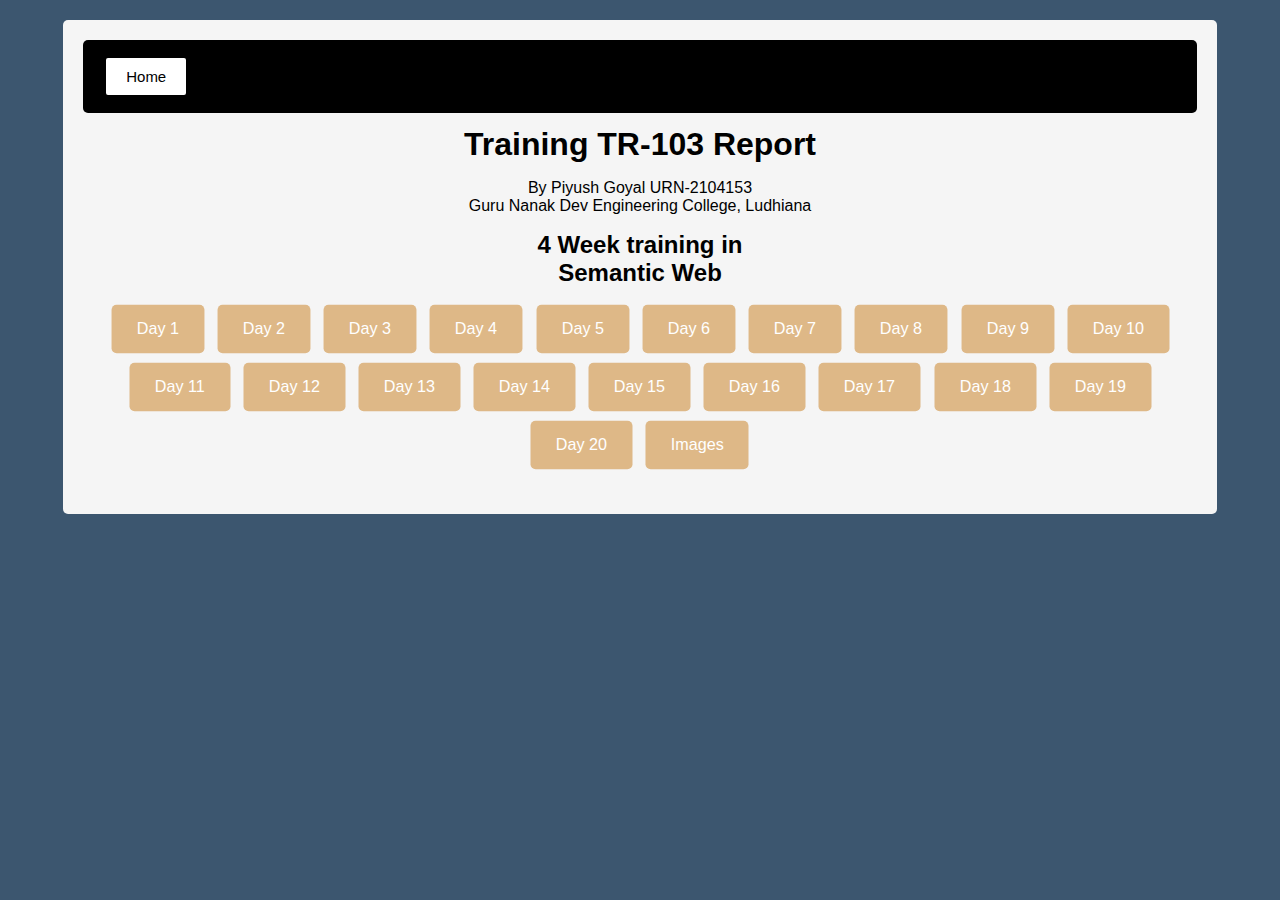
<file: Display/index.html>
<!DOCTYPE html>
<html lang="en">
<head>
    <meta charset="UTF-8">
    <meta name="viewport" content="width=device-width, initial-scale=1.0">
    <title>Training TR-103 Report</title>
    <link rel="stylesheet" href="display.css">
</head>
<body>
    <div class="container">
        <header>
            <a href="https://github.com/Piyush-Goyal-Github/TR103SemanticWeb" target="_blank" class="home-button">Home</a>
        </header>
        <section id="home" class="section active">
            <h1>Training TR-103 Report</h1>
            <p>By Piyush Goyal URN-2104153 <br> Guru Nanak Dev Engineering College, Ludhiana</p>
            <h2>4 Week training in<br>Semantic Web</h2>
        </section>
        <nav>
            <a href="/Day 1/" target="_blank">Day 1</a>
            <a href="/Day 2/" target="_blank">Day 2</a>
            <a href="/Day 3/" target="_blank">Day 3</a>
            <a href="/Day 4/" target="_blank">Day 4</a>
            <a href="/Day 5/" target="_blank">Day 5</a>
            <a href="/Day 6/" target="_blank">Day 6</a>
            <a href="/Day 7/" target="_blank">Day 7</a>
            <a href="/Day 8/" target="_blank">Day 8</a>
            <a href="/Day 9/" target="_blank">Day 9</a>
            <a href="/Day 10/" target="_blank">Day 10</a>
            <a href="/Day 11/" target="_blank">Day 11</a>
            <a href="/Day 12/" target="_blank">Day 12</a>
            <a href="/Day 13/" target="_blank">Day 13</a>
            <a href="/Day 14/" target="_blank">Day 14</a>
            <a href="/Day 15/" target="_blank">Day 15</a>
            <a href="/Day 16/" target="_blank">Day 16</a>
            <a href="/Day 17/" target="_blank">Day 17</a>
            <a href="/Day 18/" target="_blank">Day 18</a>
            <a href="/Day 19/" target="_blank">Day 19</a>
            <a href="/Day 20/" target="_blank">Day 20</a>
            <a href="/Images/" target="_blank">Images</a>
            <br>
        </nav>
    </div>
</body>
</html>
</file>
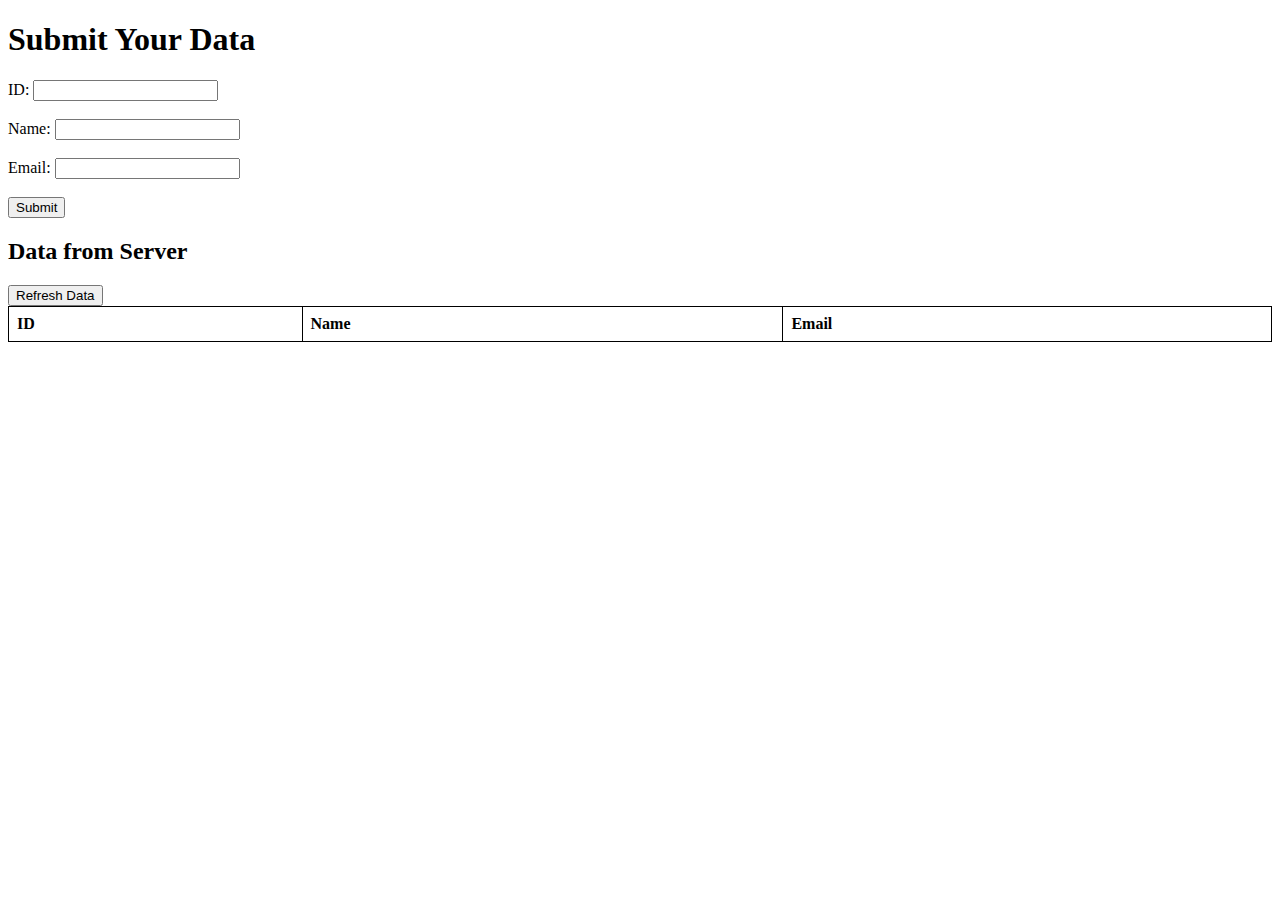
<file: submit_data.html>
<!DOCTYPE html>
<html lang="en">
<head>
    <meta charset="UTF-8">
    <meta name="viewport" content="width=device-width, initial-scale=1.0">
    <title>Form Submission</title>
    <style>
        table {
            width: 100%;
            border-collapse: collapse;
        }
        table, th, td {
            border: 1px solid black;
        }
        th, td {
            padding: 8px;
            text-align: left;
        }
    </style>
</head>
<body>
    <h1>Submit Your Data</h1>
    <form id="dataForm">
        <label for="id">ID:</label>
        <input type="text" id="id" name="id" required><br><br>
        <label for="name">Name:</label>
        <input type="text" id="name" name="name" required><br><br>
        <label for="email">Email:</label>
        <input type="email" id="email" name="email" required><br><br>
        <button type="submit">Submit</button>
    </form>

    <h2>Data from Server</h2>
    <button id="refreshButton">Refresh Data</button>
    <table id="dataTable">
        <thead>
            <tr>
                <th>ID</th>
                <th>Name</th>
                <th>Email</th>
            </tr>
        </thead>
        <tbody>
            <!-- Data will be inserted here -->
        </tbody>
    </table>

    <script>
        document.getElementById('dataForm').addEventListener('submit', function(event) {
            event.preventDefault();
            const id = document.getElementById('id').value;
            const name = document.getElementById('name').value;
            const email = document.getElementById('email').value;

            fetch('http://localhost:3000/submit', {
                method: 'POST',
                headers: {
                    'Content-Type': 'application/json'
                },
                body: JSON.stringify({ id: id, name: name, email: email })
            })
            .then(response => response.json())
            .then(data => {
                console.log(data);
                fetchData();
            })
            .catch(error => console.error('Error:', error));
        });

        document.getElementById('refreshButton').addEventListener('click', function() {
            fetchData();
        });

        function fetchData() {
            fetch('http://localhost:3000/submit')
            .then(response => response.json())
            .then(data => {
                const dataTable = document.getElementById('dataTable').getElementsByTagName('tbody')[0];
                dataTable.innerHTML = ''; // Clear the table body

                data.data.forEach(item => {
                    const row = dataTable.insertRow();
                    const cellId = row.insertCell(0);
                    const cellName = row.insertCell(1);
                    const cellEmail = row.insertCell(2);
                    cellId.textContent = item.id;
                    cellName.textContent = item.name;
                    cellEmail.textContent = item.email;
                });
            })
            .catch(error => console.error('Error:', error));
        }

        // Fetch data initially when the page loads
        fetchData();
    </script>
</body>
</html>
</file>
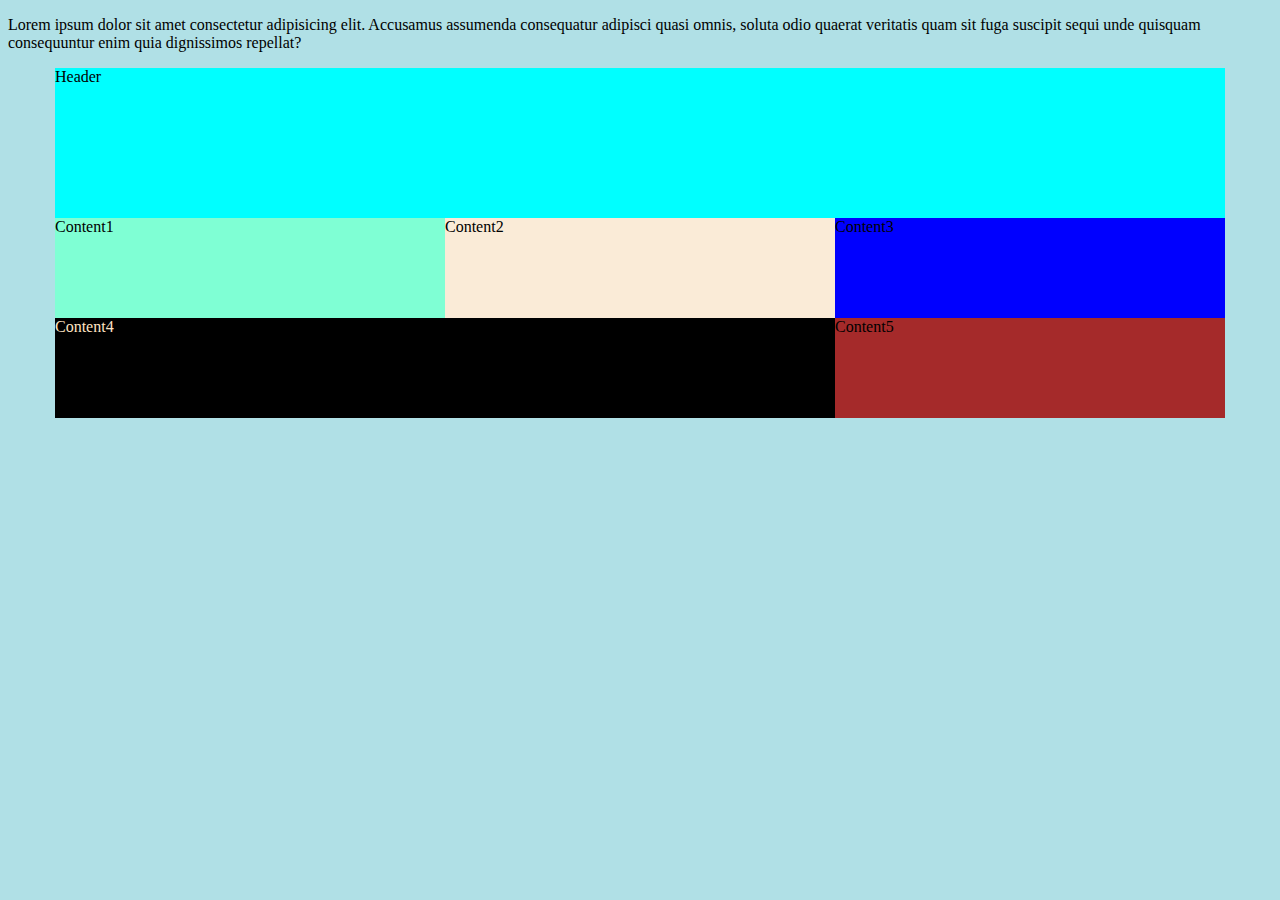
<file: Day 2/linksheet1.html>
<!DOCTYPE html>
<html lang="en">
    <head></head>
    <p id="color">
        Lorem ipsum dolor sit amet consectetur adipisicing elit. Accusamus assumenda consequatur adipisci quasi omnis, soluta odio quaerat veritatis quam sit fuga suscipit sequi unde quisquam consequuntur enim quia dignissimos repellat?
    </p>
    <link rel="stylesheet" href="css1.css">
    <body  style="background-color:powderblue;">
        <!--Container-->
        <div class="container">
            <div class="header">Header</div>
            <div class="row1">    
                <div class="content1">Content1</div>
                <div class="content2">Content2</div>
                <div class="content3">Content3</div>
            </div>  
            <div class="content4" style="color:bisque;">Content4</div> 
            <div class="content5">Content5</div>  
        </div>    
    </body>
</html>
</file>
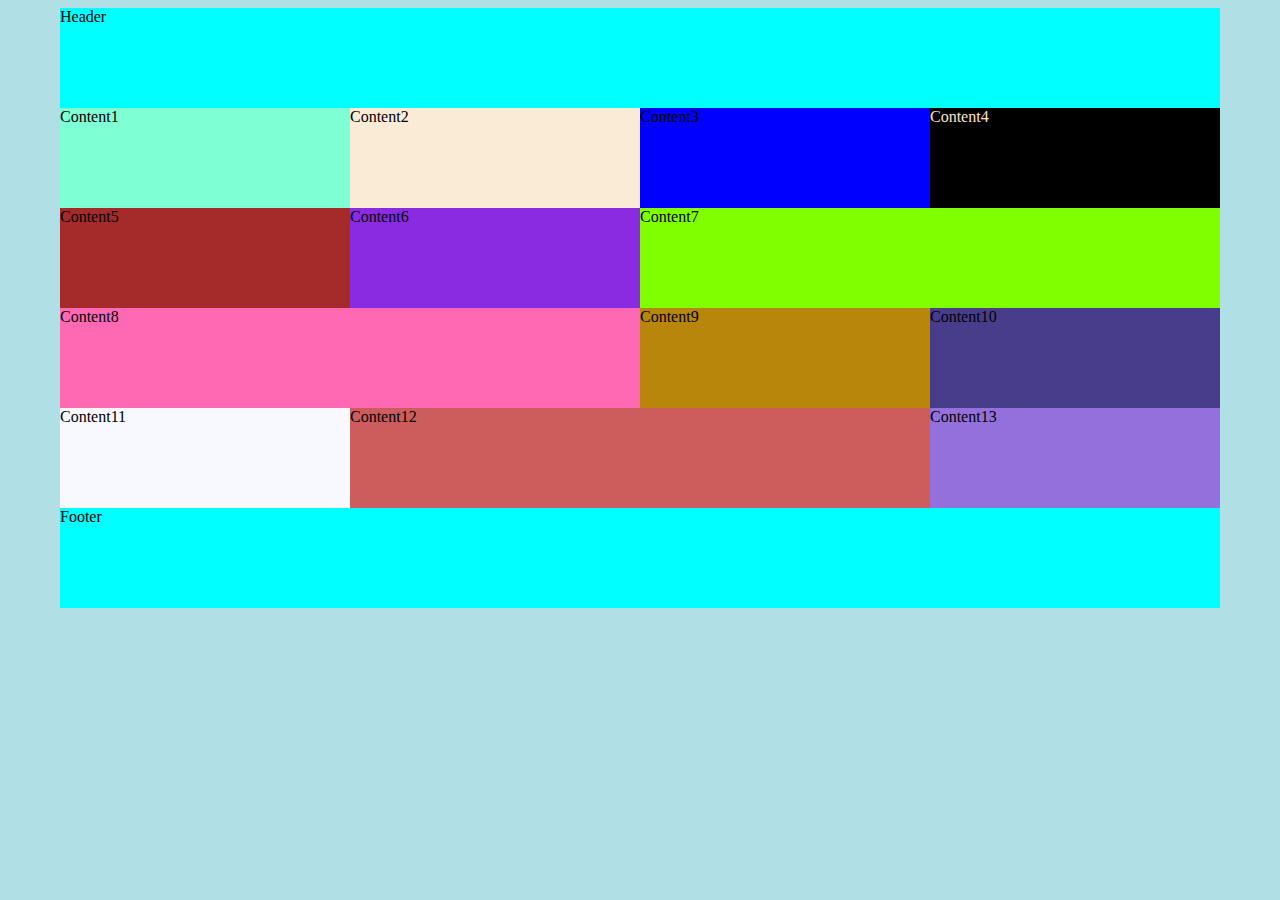
<file: Day 2/linksheet2.html>
<!DOCTYPE html>
<html lang="en">
    <link rel="stylesheet" href="css2.css">
    <body  style="background-color:powderblue;">
        <!--Container-->
        <div class="container">
            <div class="header">Header</div>
            <div class="row1">    
                <div class="content1">Content1</div>
                <div class="content2">Content2</div>
                <div class="content3">Content3</div>
                <div class="content4" style="color:bisque;">Content4</div>
            </div>  
            <div class="content5">Content5</div> 
            <div class="content6">Content6</div>
            <div class="content7">Content7</div> 
            <div class="content8">Content8</div> 
            <div class="content9">Content9</div> 
            <div class="content10">Content10</div> 
            <div class="content11">Content11</div> 
            <div class="content12">Content12</div> 
            <div class="content13">Content13</div>  
            <div class="footer">Footer</div>
        </div>    
    </body>
</html>
</file>
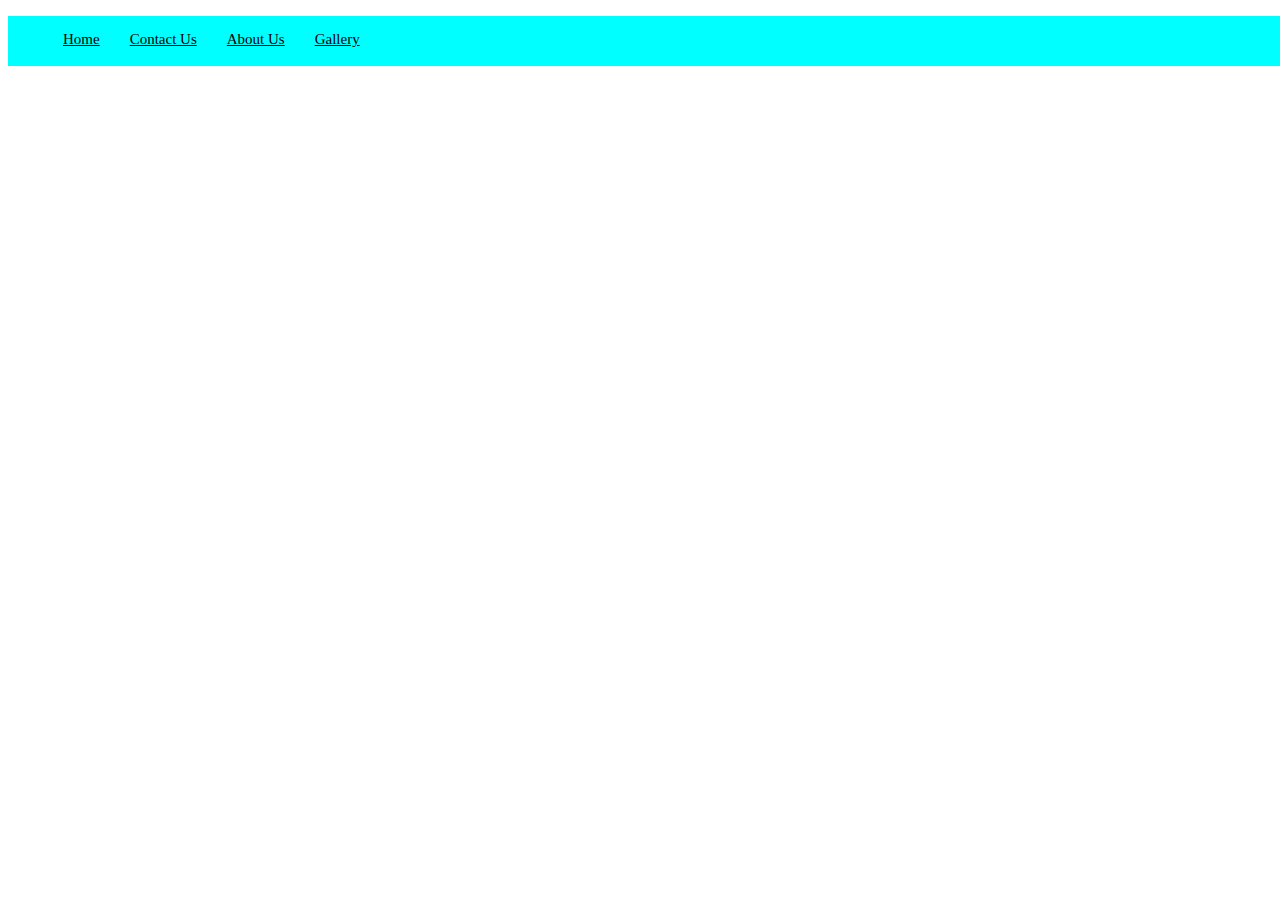
<file: Day 3/nav.html>
<!DOCTYPE html>
<html lang="en">
<head>
    <title>Navigation Bar</title>
    <link rel="stylesheet" href="nav.css">
</head>
<body>
    <div class="navbar">
        <ul>
            <li><a href="Images/Home.webp" target="_blank">Home</a></li>
            <li><a href="Images/Contact Us.webp" target="_blank">Contact Us</a></li>
            <li><a href="Images/About Us.webp" target="_blank">About Us</a></li>
            <li><a href="Images/Gallery.webp" target="_blank">Gallery</a></li>
        </ul>
    </div>    
</body>
</html>
</file>
<file: Display/display.css>
body {
    font-family:sans-serif;
    margin: auto;
    padding: auto;
    height: auto;
    background-color: #3c566f;
}

.container {
    width: 87%;
    height: auto;
    max-width: 1170px;
    margin: 20px auto;
    padding: 20px;
    background-color: whitesmoke;
    box-shadow:white;
    border-radius: 5px;
    transition: transform 0.5s ease;
}

.container:hover {
    transform:scale(1.02);
}

header {
    display:grid;
    justify-content: space-between;
    background-color: #000000;
    padding: 10px 20px;
    color: white;
    border-radius: 5px;
}

header .home-button {
    background-color:white;
    color: black;
    padding: 10px 20px;
    border:solid;
    border-radius: 5px;
    text-decoration:double;
    font-size: 15px;
    margin: 5px 0;
    transition: transform 0.5s ease;
}

header .home-button:hover {
    background-color:burlywood;
    color: whitesmoke;
    border: solid;
    transform: scale(1.05);
}

nav {
    text-align: center;
    margin-bottom: 20px;
}

nav a {
    display:inline-block;
    padding: 15px 25px;
    background-color:burlywood;
    color: #fff;
    text-decoration:wavy;
    border-radius: 5px;
    margin: 5px;
    transition: transform 0.5s ease;
    transform: scale(1.01);
}

nav a:hover {
    background-color: black;
    color: #fff;
    transform: scale(1.05);
}

h1, h2, p {
    text-align: center;
    margin: 10px;
    padding: 3px;
}
</file>
<file: Day 2/css1.css>
/* #color{
    color:blue;
} */
.container{
    width: 1170px;
    height: auto;
    margin: 0 auto;  
}
.container .header{
    width: 1170px;
    height: 150px;
    background-color: aqua;
    float: left;
}
.container .row1{
    width: 1170px;
    height: 100px;
}
.container .row1 .content1 {
    width: 390px;
    height: 100px;
    background-color:aquamarine;
    float: left;
}
.container .row1 .content2 {
    width: 390px;
    height: 100px;
    background-color: antiquewhite;
    float: left;
}
.container .row1 .content3 {
    width: 390px;
    height: 100px;
    background-color:blue;
    float: left;
}
.container .content4{
    width: 780px;
    height: 100px;
    background-color: black;
    float: left;
}
.container .content5{
    width: 390px;
    height: 100px;
    background-color:brown;
    float: left;
}
</file>
<file: Day 2/css2.css>
.container{
    width: 1160px;
    height: auto;
    margin: 0 auto;  
}
.container .header{
    width: 1160px;
    height: 100px;
    background-color: aqua;
    float: left;
}
.container .row1{
    width: 1160px;
    height: 100px;
}
.container .row1 .content1 {
    width: 290px;
    height: 100px;
    background-color:aquamarine;
    float: left;
}
.container .row1 .content2 {
    width: 290px;
    height: 100px;
    background-color: antiquewhite;
    float: left;
}
.container .row1 .content3 {
    width: 290px;
    height: 100px;
    background-color:blue;
    float: left;
}
.container .row1 .content4{
    width: 290px;
    height: 100px;
    background-color: black;
    float: left;
}
.container .content5{
    width: 290px;
    height: 100px;
    background-color:brown;
    float: left;
}
.container .content6{
    width: 290px;
    height: 100px;
    background-color:blueviolet;
    float: left;
}
.container .content7{
    width: 580px;
    height: 100px;
    background-color:chartreuse;
    float: left;
}
.container .content8{
    width: 580px;
    height: 100px;
    background-color:hotpink;
    float: left;
}
.container .content9{
    width: 290px;
    height: 100px;
    background-color:darkgoldenrod;
    float: left;
}
.container .content10{
    width: 290px;
    height: 100px;
    background-color:darkslateblue;
    float: left;
}
.container .content11{
    width: 290px;
    height: 100px;
    background-color:ghostwhite;
    float: left;
}
.container .content12{
    width: 580px;
    height: 100px;
    background-color:indianred;
    float: left;
}
.container .content13{
    width: 290px;
    height: 100px;
    background-color:mediumpurple;
    float: left;
}
.container .footer{
    width: 1160px;
    height: 100px;
    background-color: aqua;
    float: left;
}
</file>
<file: Day 3/nav.css>
.navbar{
    width: 1400px;
    height: 50px;
    background-color: aqua;
    float: center;
}
.navbar ul {
    background-color: aqua;
    list-style-type: none;
}
.navbar ul li a{
    float: left;
    color:black;
    text-align: center;
    padding: 15px;
    font-size: 15px;
}
.navbar ul li a:hover{
    background-color:black;
    color:aqua;                   
}
</file>
